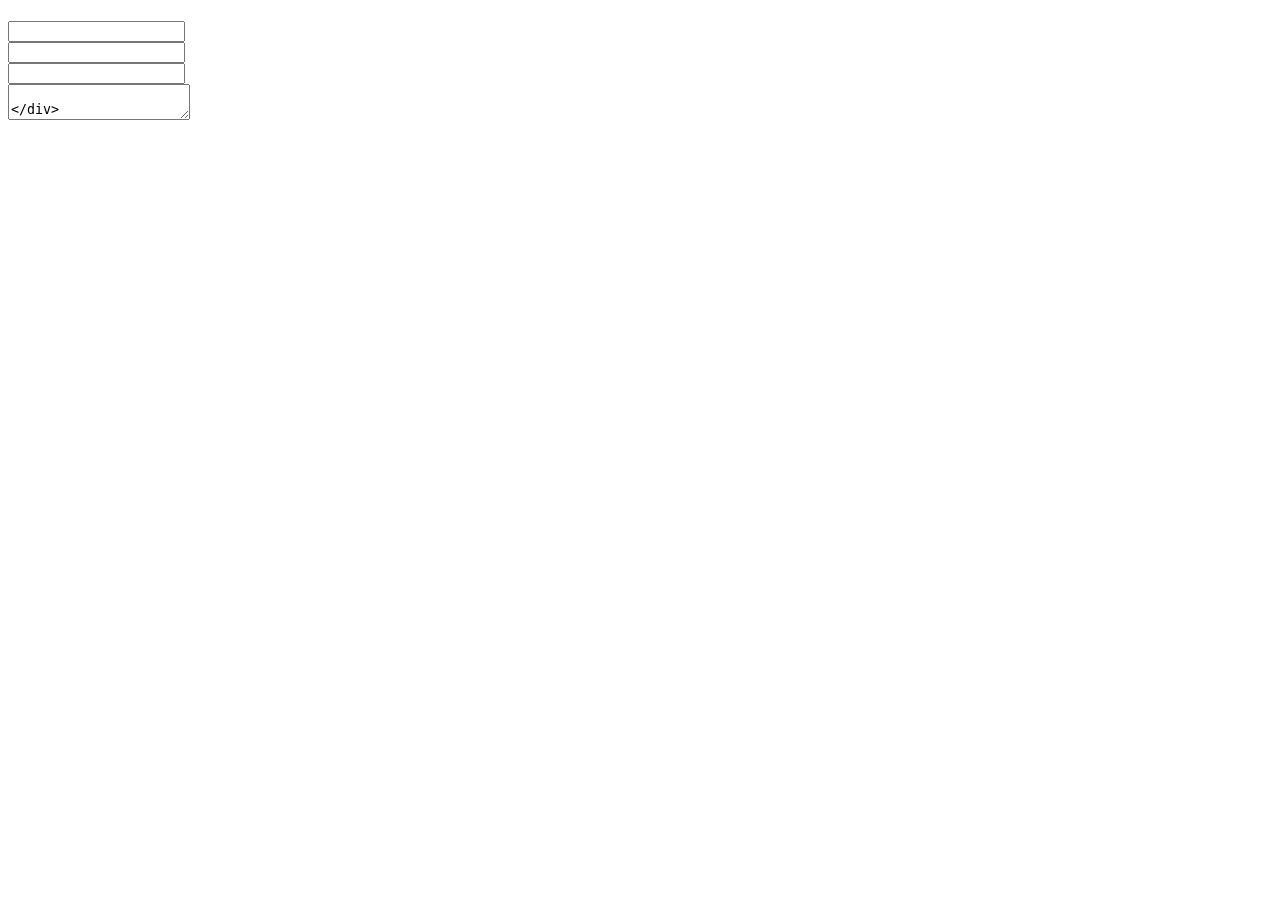
<file: src/main/resources/templates/contact/contact.html>
<!DOCTYPE html>
<html lang="en" xmlns:th="http://www.thymeleaf.org">

<head th:replace="common/header :: common-header" />

<body>

    <div th:replace="common/navbar :: common-navbar" />

    <div class="container">

        <div class="row">

            <div class="col-md-6 col-md-offset-3">

                <div class="well">

                    <div class="text-center">

                        <h1 th:text="#{contact.h1.text}"></h1>
                        <p class="lead" th:text="#{contact.p.lead}"></p>

                        <form id="contactForm"
                              th:action="@{/contact/}"
                              th:object="${feedback}"
                              method="post"
                              class="text-left">

                            <div class="form-group">
                                <label for="email" th:text="#{form.email}"></label>
                                <input type="email" id="email" th:field="*{email}" class="form-control"/>
                            </div>

                            <div class="form-group">
                                <label for="firstName" th:text="#{form.firstname}"></label>
                                <input type="text" id="firstName" th:field="*{firstName}" class="form-control"/>
                            </div>

                            <div class="form-group">
                                <label for="lastName" th:text="#{form.lastname}"></label>
                                <input type="text" id="lastName" th:field="*{lastName}" class="form-control"/>
                            </div>

                            <div class="form-group">
                                <label for="feedback" th:text="#{contact.feedback.form.text}"></label>
                                <textarea  id="feedback" th:field="*{feedback}" class="form-control"/>
                            </div>

                            <div class="form-group">
                                <button type="submit" class="btn btn-primary" th:text="#{form.submit}"></button>
                            </div>

                        </form>
                    </div>
                </div>
            </div>
        </div>
    </div>

    <!-- Bootstrap core JavaScript
    ================================================== -->
    <!-- Placed at the end of the document so the pages load faster -->
    <div th:replace="common/header :: before-body-scripts" />

</body>
</html>
</file>
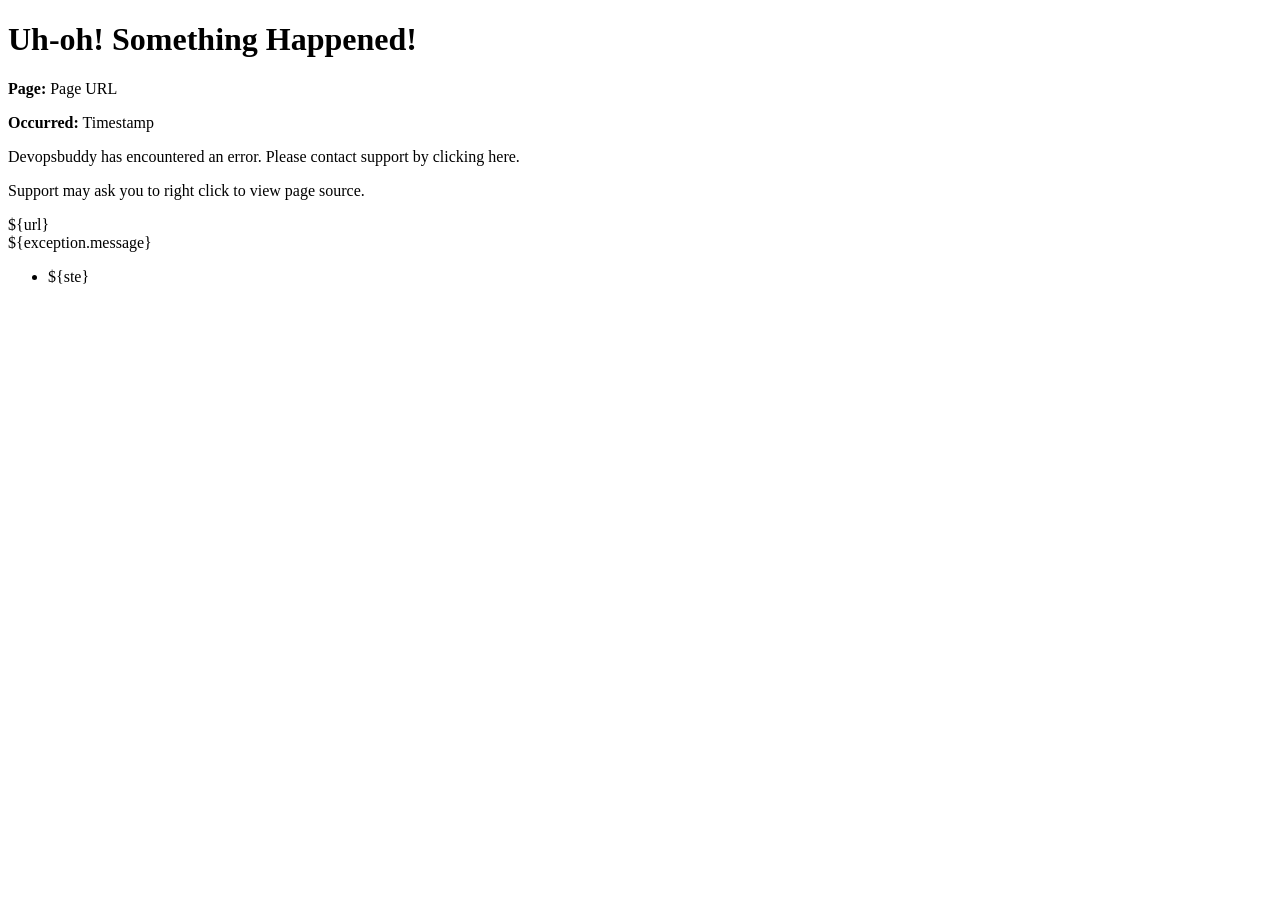
<file: src/main/resources/templates/error/genericError.html>
<!DOCTYPE html>
<html xmlns="http://www.w3.org/1999/xhtml" xmlns:th="http://www.thymeleaf.org">
<head th:replace="common/header :: common-header" />


<body>

    <!-- Imports the common navbar -->
    <div th:replace="common/navbar :: common-navbar" />


    <div class="container">

        <div class="jumbotron text-center">

            <h1>Uh-oh! Something Happened!</h1>

            <!--  As we are using Thymeleaf, you might consider using
                  ${#httpServletRequest.requestURL}. But that returns the path
                  to this error page.  Hence we explicitly add the url to the
                  Model in some of the example code. -->
            <p th:if="${url}">
                <b>Page:</b> <span th:text="${url}">Page URL</span>
            </p>

            <p th:if="${timestamp}" id='created'>
                <b>Occurred:</b> <span th:text="${timestamp}">Timestamp</span>
            </p>

            <p>Devopsbuddy has encountered an error. Please contact support
                by clicking <a th:href="@{/contact}">here.</a></p>

            <p>Support may ask you to right click to view page source.</p>

            <!--
              // Hidden Exception Details  - this is not a recommendation, but here is
              // how you hide an exception in the page using Thymeleaf
              -->
            <div th:utext="'&lt;!--'" th:remove="tag"></div>
            <div th:utext="'Failed URL: ' +  ${url}" th:remove="tag">${url}</div>
            <div th:utext="'Exception: ' + ${exception.message}" th:remove="tag">${exception.message}</div>
            <ul th:remove="tag">
                <li th:each="ste : ${exception.stackTrace}" th:remove="tag"><span
                        th:utext="${ste}" th:remove="tag">${ste}</span></li>
            </ul>
            <div th:utext="'--&gt;'" th:remove="tag"></div>

        </div>

    </div>


    <div th:replace="common/header :: before-body-scripts" />

</body>
</html>
</file>
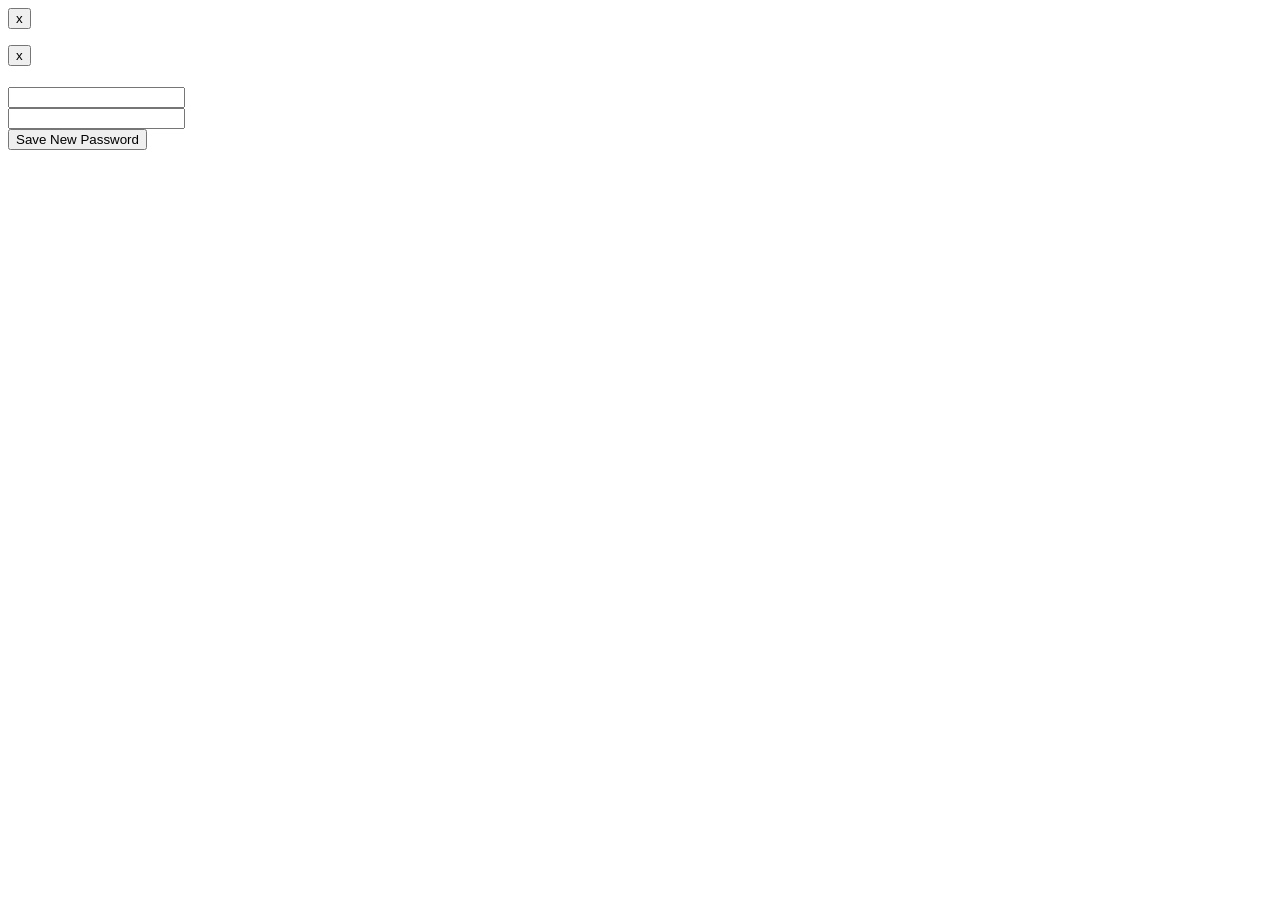
<file: src/main/resources/templates/forgotmypassword/changePassword.html>
<!DOCTYPE html>
<html xmlns="http://www.w3.org/1999/xhtml" xmlns:th="http://www.thymeleaf.org">
<head th:replace="common/header :: common-header" />


<body>

    <!-- Imports the common navbar -->
    <div th:replace="common/navbar :: common-navbar" />


    <!-- Error and Logout section -->
    <div class="container">

        <div class="row">
            <div class="col-md-6 col-md-offset-3 text-center">
                <div th:if="${passwordReset}">
                    <div th:if="${passwordReset == 'true'}" class="alert alert-success alert-dismissible" role="alert">
                        <button type="button" class="close" data-dismiss="alert" aria-label="Close">
                            <span aria-hidden="true">x</span>
                        </button>
                        <p th:text="#{resetPassword.success.message}" />
                    </div>
                    <div th:if="${passwordReset == 'false'}" class="alert alert-danger alert-dismissible" role="alert">
                        <button type="button" class="close" data-dismiss="alert" aria-label="Close">
                            <span aria-hidden="true">x</span>
                        </button>
                        <p th:text="${message}" />
                    </div>
                </div>
            </div>
        </div>

        <!-- Login Form -->
        <div class="row">
            <div class="col-md-6 col-md-offset-3">
                <h1 class="text-center" th:text="#{forgotmypassword.fill.in.form.below}"></h1>
                <p class="lead text-center" th:text="#{resetPassword.p.lead}"></p>
                <div class="well">
                    <!-- Login Form -->
                    <form id="savePasswordForm" th:action="@{/changeuserpassword}" method="post" role="form">
                        <input type="hidden" name="principal_id" id="principal_id" th:value="${principalId}" />
                        <div class="form-group">
                            <label for="password" th:text="#{login.password.text}"></label>
                            <input type="password" class="form-control" id="password" name="password"  />
                        </div>
                        <div class="form-group">
                            <label for="confirmPassword" th:text="#{signup.form.confirm.password}"></label>
                            <input type="password" class="form-control" id="confirmPassword"
                                   name="confirmPassword"  />
                        </div>
                        <!-- Submit -->
                        <div class="form-group">
                            <button type="submit" class="btn btn-primary">Save New Password</button>
                        </div>
                    </form>
                </div>
            </div>
        </div>

    </div>


    <div th:replace="common/header :: before-body-scripts" />

</body>
</html>
</file>
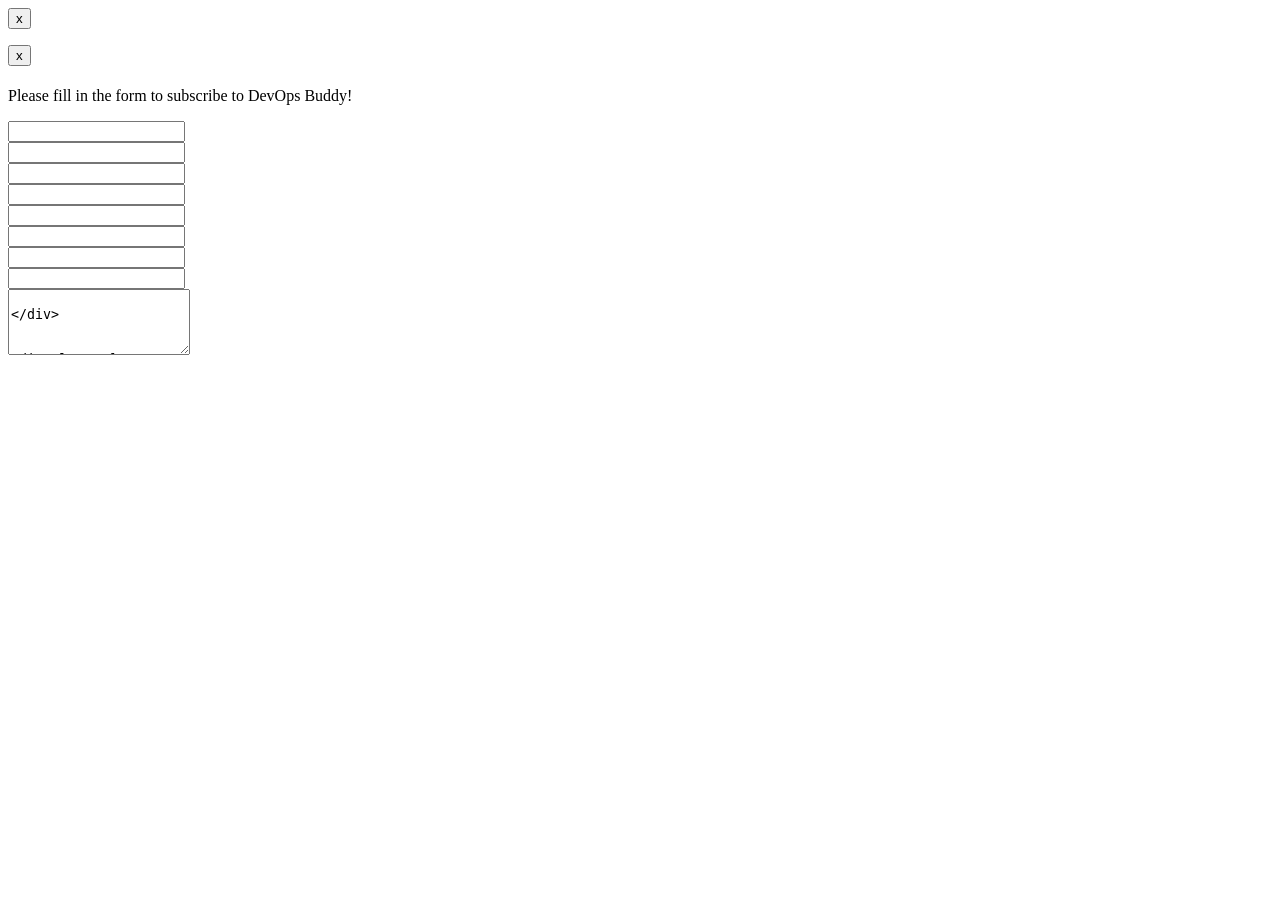
<file: src/main/resources/templates/registration/signup.html>
<!DOCTYPE html>
<html xmlns="http://www.w3.org/1999/xhtml" xmlns:th="http://www.thymeleaf.org">
<head th:replace="common/header :: common-header" />


<body>

<div th:replace="common/navbar :: common-navbar" />

<div class="container">

    <div class="row">

        <div class="col-md-6 col-md-offset-3">


            <div th:if="${signedUp != null}">
                <div th:if="${signedUp == 'true'}" class="alert alert-success alert-dismissible" role="alert">
                    <button type="button" class="close" data-dismiss="alert" aria-label="Close">
                        <span aria-hidden="true">x</span>
                    </button>
                    <p th:text="#{signup.profile.created.success}" class="text-center"/>
                </div>
                <div th:if="${signedUp == 'false'}" class="alert alert-danger alert-dismissible" role="alert">
                    <button type="button" class="close" data-dismiss="alert" aria-label="Close">
                        <span aria-hidden="true">x</span>
                    </button>
                    <p th:text="${message}" class="text-center"/>
                </div>
            </div>

            <div class="well">

                <h1 th:if="${#httpServletRequest.getParameter('planId') == '1'}" th:text="#{signup.h1.basic.profile}"></h1>
                <h1 th:if="${#httpServletRequest.getParameter('planId') == '2'}" th:text="#{signup.h1.pro.profile}"></h1>
                <p class="lead">Please fill in the form to subscribe to DevOps Buddy!</p>

                <form id="signupForm" th:action="@{/signup}"
                      th:object="${__${T(com.devopsbuddy.web.controllers.SignupController).PAYLOAD_MODEL_KEY_NAME}__}"
                      method="post" class="text-left" enctype="multipart/form-data">

                    <!-- Hidden field for the POST request -->
                    <div th:if="${param.containsKey('planId')}">
                        <input type="hidden" name="planId" th:value="${#httpServletRequest.getParameter('planId')}" />
                    </div>

                    <div class="form-group">
                        <div th:if="${duplicatedUsername}">
                            <label for="username"
                                   th:text="#{signup.form.error.username.already.exists}"></label>
                            <input type="text" id="username" th:field="*{username}"
                                   class="form-control fieldError" />
                        </div>
                        <div th:if="${duplicatedUsername == null}">
                            <label for="username" th:text="#{signup.form.username}"></label>
                            <input type="text" id="username" th:field="*{username}"
                                   class="form-control" />
                        </div>
                    </div>

                    <div class="form-group">
                        <div th:if="${duplicatedEmail}">
                            <label for="email" th:text="#{signup.form.error.email.already.exists}" ></label>
                            <input type="email" id="email" th:field="*{email}" class="form-control fieldError"/>
                        </div>
                        <div th:if="${duplicatedEmail == null}">
                            <label for="email" th:text="#{form.email}"></label>
                            <input type="email" id="email" th:field="*{email}" class="form-control"/>
                        </div>
                    </div>

                    <div class="form-group">
                        <label for="password" th:text="#{signup.form.password}"></label>
                        <input type="password" id="password" th:field="*{password}" class="form-control"/>
                    </div>

                    <div class="form-group">
                        <label for="confirmPassword" th:text="#{signup.form.confirm.password}"></label>
                        <input type="password" id="confirmPassword" th:field="*{confirmPassword}" class="form-control"/>
                    </div>

                    <div class="form-group">
                        <label for="firstName" th:text="#{form.firstname}"></label>
                        <input type="text" id="firstName" th:field="*{firstName}" class="form-control"/>
                    </div>

                    <div class="form-group">
                        <label for="lastName" th:text="#{form.lastname}"></label>
                        <input type="text" id="lastName" th:field="*{lastName}" class="form-control"/>
                    </div>

                    <div class="form-group">
                        <label for="description" th:text="#{signup.form.description}"></label>
                            <textarea type="text" id="description" th:field="*{description}" class="form-control"
                                      rows="4"/>
                    </div>

                    <div class="form-group">
                        <label for="file" th:text="#{signup.form.profile.image.url}"></label>
                        <input type="file" id="file" name="file" class="form-control" />
                    </div>

                    <div class="form-group">
                        <label for="country" th:text="#{signup.form.country}"></label>
                        <select class="form-control" id="country" name="country" th:field="*{country}">
                            <option value="BG">Bulgaria</option>
                            <option value="BR">Brazil</option>
                            <option value="CN">China</option>
                            <option value="CZ">Czech Republic</option>
                            <option value="DK">Denmark</option>
                            <option value="FR">France</option>
                            <option value="DE">Germany</option>
                            <option value="IN">India</option>
                            <option value="MA">Morocco</option>
                            <option value="NL">Netherlands</option>
                            <option value="PK">Pakistan</option>
                            <option value="RO">Romania</option>
                            <option value="RU">Russia</option>
                            <option value="SK">Slovakia</option>
                            <option value="ES">Spain</option>
                            <option value="TH">Thailand</option>
                            <option value="AE">United Arab Emirates</option>
                            <option value="GB">United Kingdom</option>
                            <option value="US">United States</option>
                            <option value="VE">Venezuela</option>
                        </select>
                    </div>

                    <div class="form-group">
                        <label for="phoneNumber" th:text="#{signup.form.phoneNumber}"></label>
                        <input type="text" id="phoneNumber" th:field="*{phoneNumber}" class="form-control"
                               name="phoneNumber" />
                    </div>

                    <!-- Additional HTML form fields for Pro Account subscription -->
                    <div th:if="${#httpServletRequest.getParameter('planId') == #strings.toString(T(com.devopsbuddy.enums.PlansEnum).PRO.getId())}">
                        <div class="form-group">
                            <label for="cardNumber" th:text="#{signup.form.credit.card.number}"></label>
                            <input type="text" id="cardNumber" th:field="*{cardNumber}" class="form-control"/>
                        </div>
                        <div class="form-group">
                            <label for="cardCode" id="cardCode" th:text="#{signup.form.cvv.number}"></label>
                            <input type="text" th:field="*{cardCode}" class="form-control"/>
                        </div>
                        <div class="form-group">
                            <label for="cardMonth" th:text="#{signup.form.card.expiration}"></label>
                            <select id="cardMonth" name="cardMonth">
                                <option value="1">1 - January</option>
                                <option value="2">2 - February</option>
                                <option value="3">3 - March</option>
                                <option value="4">4 - April</option>
                                <option value="5">5 - May</option>
                                <option value="6">6 - June</option>
                                <option value="7">7 - July</option>
                                <option value="8">8 - August</option>
                                <option value="9">9 - September</option>
                                <option value="10">10 - October</option>
                                <option value="11">11 - November</option>
                                <option value="12">12 - December</option>
                            </select>
                            <select id="cardYear" name="cardYear">
                                <option value="2018">2018</option>
                                <option value="2019">2019</option>
                                <option value="2020">2020</option>
                                <option value="2021">2021</option>
                                <option value="2022">2022</option>
                                <option value="2023">2023</option>
                                <option value="2024">2024</option>
                                <option value="2025">2025</option>
                                <option value="2026">2026</option>
                                <option value="2027">2027</option>
                                <option value="2028">2028</option>
                                <option value="2029">2029</option>
                                <option value="2030">2030</option>
                            </select>
                        </div>
                    </div>

                    <button type="submit" class="btn btn-primary" th:text="#{form.submit}"></button>

                </form>


            </div>

        </div>

    </div>

</div><!-- /.container -->

<!-- Bootstrap core JavaScript
================================================== -->
<!-- Placed at the end of the document so the pages load faster -->
<div th:replace="common/header :: before-body-scripts" />

</body>
</html>
</file>
